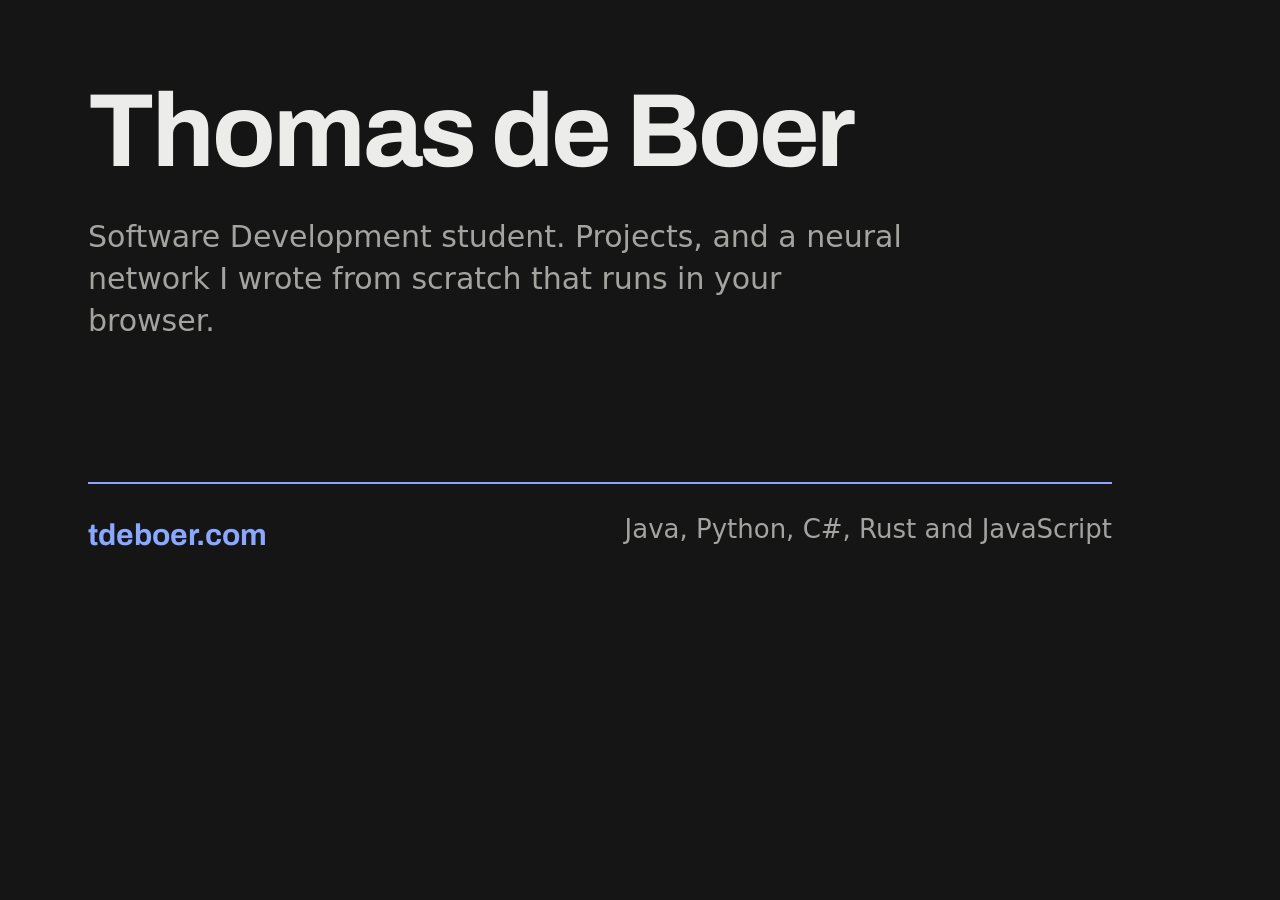
<file: tools/og-image.html>
<!doctype html>
<!-- Source of assets/og-image.png, the picture shown when the site's link is
     shared. Open at 1200×630 and take a screenshot to regenerate it, e.g.
     chrome --headless --window-size=1200,630 --screenshot=assets/og-image.png tools/og-image.html -->
<html lang="en">
<head>
<meta charset="utf-8">
<style>
  @font-face { font-family: "Archivo"; font-weight: 600 700; src: url("../assets/fonts/archivo-latin.woff2") format("woff2"); }
  * { box-sizing: border-box; margin: 0; }
  body {
    width: 1200px; height: 630px; overflow: hidden;
    background: #151515; color: #ececea;
    font: 400 30px/42px "Segoe UI", system-ui, sans-serif;
    display: flex; flex-direction: column; justify-content: space-between;
    padding: 80px 88px;
  }
  h1 { font: 700 104px/1 "Archivo", sans-serif; letter-spacing: -0.03em; }
  p { color: #a3a3a0; max-width: 820px; margin-top: 32px; }
  .foot { display: flex; justify-content: space-between; align-items: flex-end; border-top: 2px solid #8aa8ff; padding-top: 24px; }
  .url { font: 700 30px/1 "Archivo", sans-serif; color: #8aa8ff; }
  .langs { color: #a3a3a0; font-size: 26px; }
</style>
</head>
<body>
  <div>
    <h1>Thomas de Boer</h1>
    <p>Software Development student. Projects, and a neural network I wrote from scratch that runs in your browser.</p>
  </div>
  <div class="foot">
    <span class="url">tdeboer.com</span>
    <span class="langs">Java, Python, C#, Rust and JavaScript</span>
  </div>
</body>
</html>
</file>
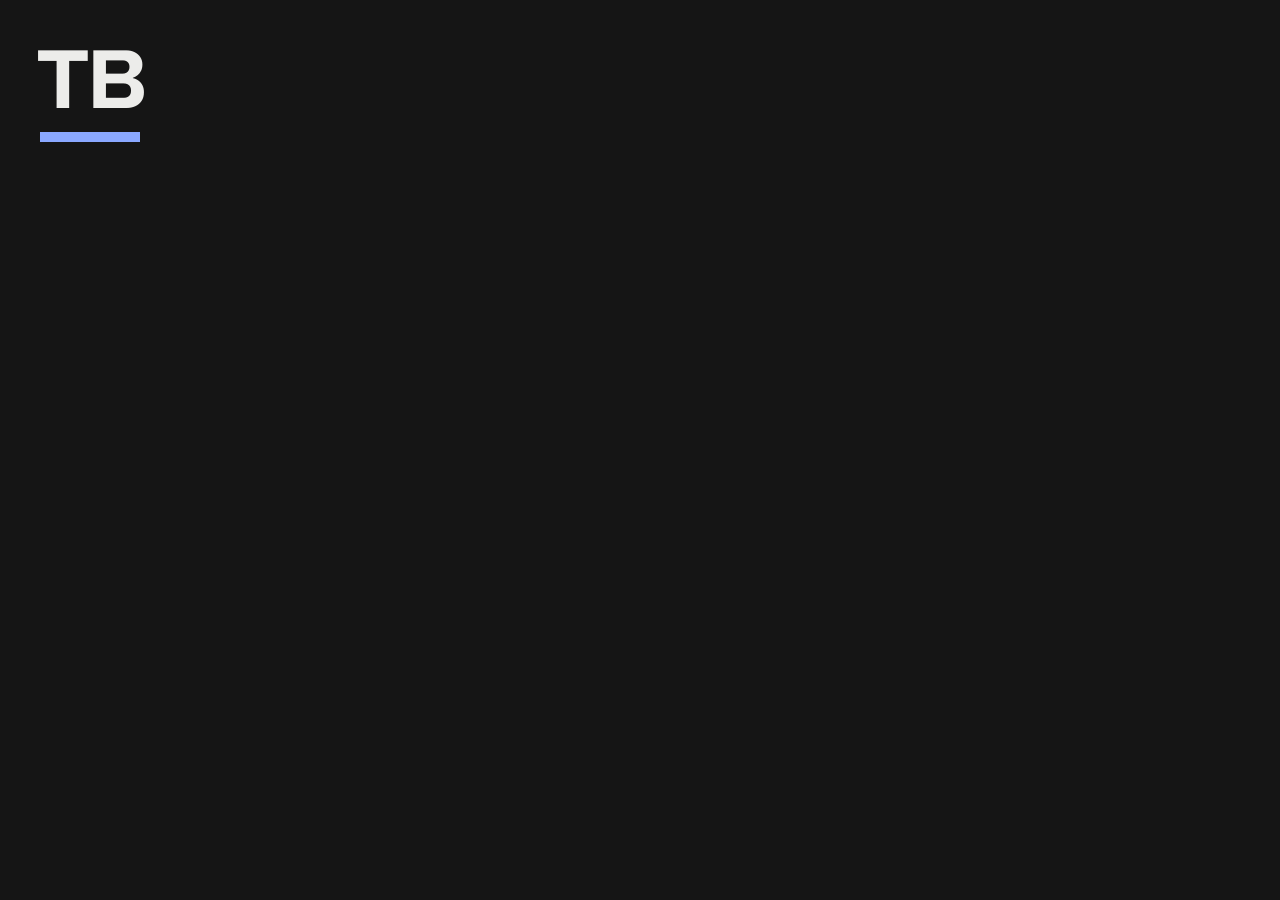
<file: tools/touch-icon.html>
<!doctype html>
<!-- Source of assets/apple-touch-icon.png. Render at 180×180, e.g.
     chrome --headless --window-size=180,180 --screenshot=assets/apple-touch-icon.png tools/touch-icon.html -->
<meta charset="utf-8">
<style>
  @font-face { font-family: "Archivo"; font-weight: 700; src: url("../assets/fonts/archivo-latin.woff2") format("woff2"); }
  html, body { margin: 0; width: 180px; height: 180px; overflow: hidden; background: #151515; }
  body { display: flex; flex-direction: column; align-items: center; justify-content: center; gap: 10px; }
  b { font: 700 84px/1 "Archivo", sans-serif; letter-spacing: -3px; color: #ececea; }
  i { display: block; width: 100px; height: 10px; background: #8aa8ff; }
</style>
<b>TB</b><i></i>
</file>
